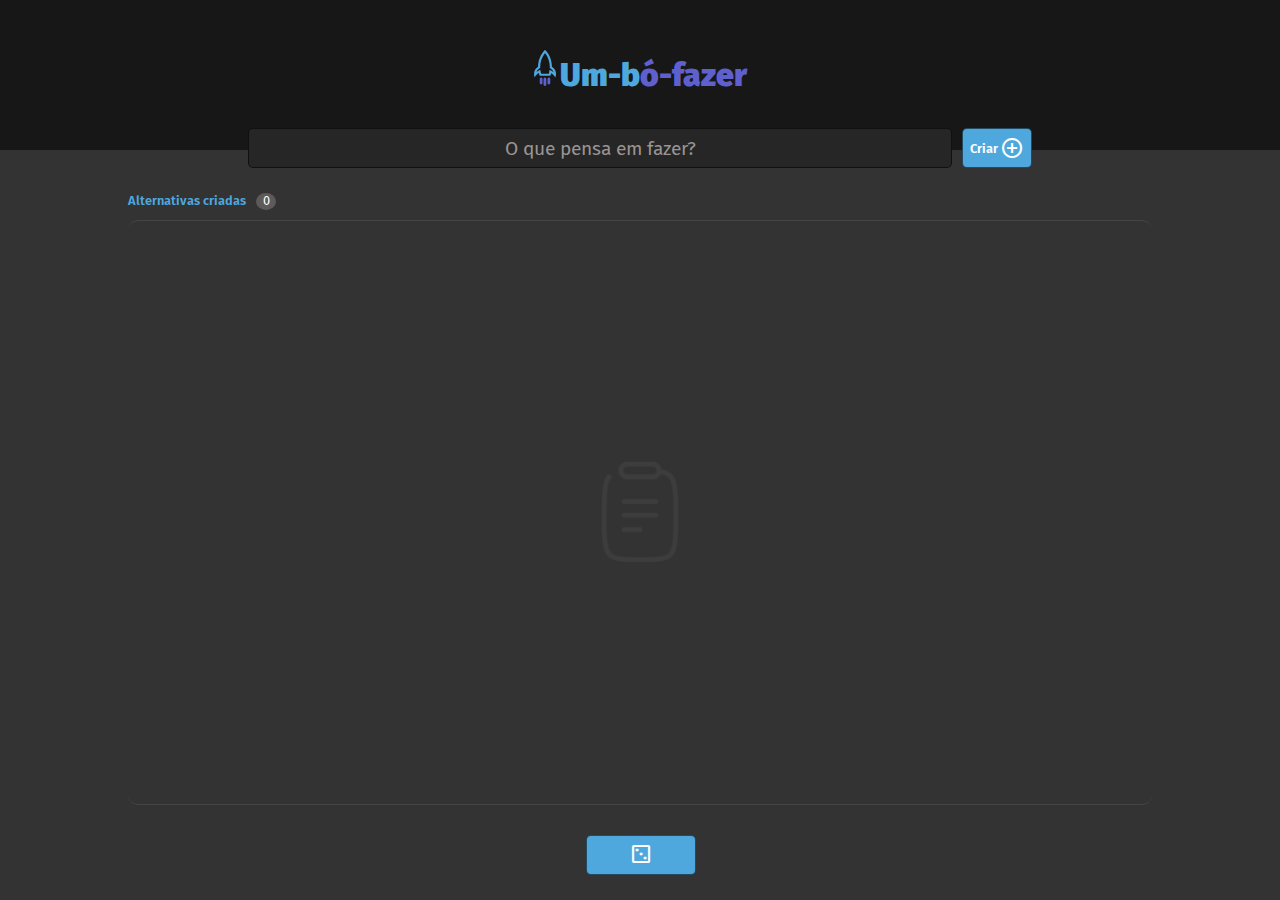
<file: to-do/index.html>
<!DOCTYPE html>
<html lang="pt-br">
<head>
    <meta charset="UTF-8">
    <meta name="viewport" content="width=device-width, initial-scale=1.0">
    <title>Um-bó-fazer</title>
    <link rel="stylesheet" href="assets/styles/style.css">
    <link rel="stylesheet" href="https://fonts.googleapis.com/css2?family=Material+Symbols+Outlined:opsz,wght,FILL,GRAD@20..48,100..700,0..1,-50..200" />
    <link rel="stylesheet" href="https://fonts.googleapis.com/css2?family=Material+Symbols+Outlined:opsz,wght,FILL,GRAD@20..48,100..700,0..1,-50..200" />
    <link rel="stylesheet" href="https://fonts.googleapis.com/css2?family=Material+Symbols+Outlined:opsz,wght,FILL,GRAD@20..48,100..700,0..1,-50..200" />
    <link rel="stylesheet" href="https://fonts.googleapis.com/css2?family=Material+Symbols+Outlined:opsz,wght,FILL,GRAD@20..48,100..700,0..1,-50..200" />
</head>
<body>
    
    <header>
        <img src="assets/imagens/Rocket.svg" alt="Logo foguete" class="logo-img">
        <h1 class="logo-texto">Um-b</h1>
        <h1 class="logo-texto2">ó-fazer</h1>
    </header>

    <section class="input">
        <input type="text" id="item" placeholder="O que pensa em fazer?" autocomplete="off">
        <div class="botao-add">Criar<span class="material-symbols-outlined">
            add_circle
            </span></div>
    </section>

    <section class="contador-itens">
        <div class="contador-itens-texto">Alternativas criadas</div>
        <div class="contador-itens-num">0</div>
    </section>

    <section class="sessao-itens">
        <ul class="lista">
    </section>

    <div class="modal">
        <div class="modal-janela">
            <div class="modal-janela-superior">
                <span class="material-symbols-outlined" id="icon-close">
                    cancel
                    </span>
                <h1 class="h1-roxo">deveria...</h1>
                <h1 class="h1-azul">Você</h1>
            </div>
            <div class="circulo-de-carregamento"></div>
            <div class="resultado"></div>
        </div>
    </div>

    <footer>
        <span class="material-symbols-outlined" id="btnSortear">
            ifl
            </span>
    </footer>

    <script src="assets/script/script.js"></script>
</body>
</html>
</file>
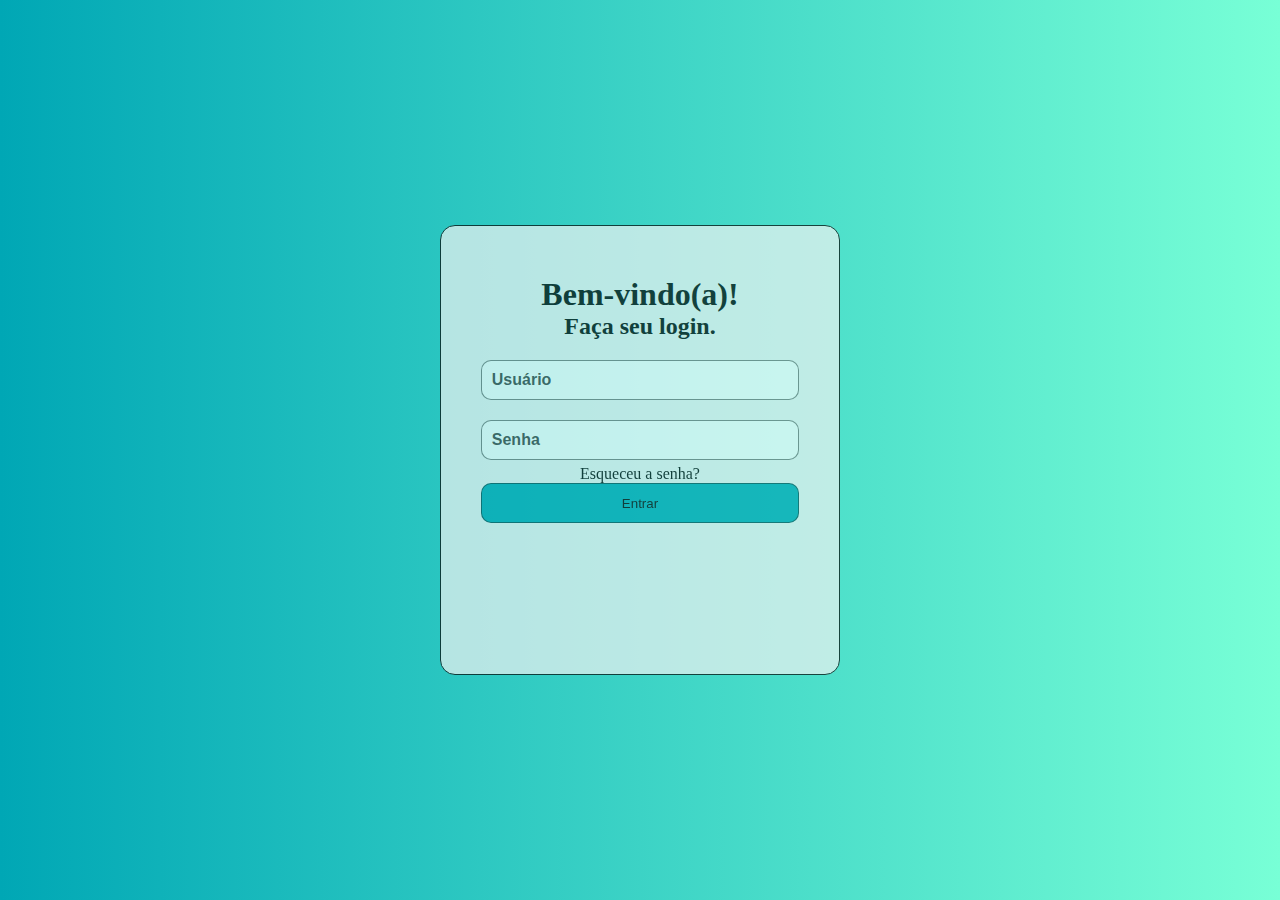
<file: prototipo-evolucoes/assets/html/login.html>
<!DOCTYPE html>
<html lang="pt-br">
<head>
    <meta charset="UTF-8">
    <meta name="viewport" content="width=device-width, initial-scale=1.0">
    <title>Protipo</title>
    <link rel="stylesheet" href="../styles/background-degrade.css">
    <link rel="stylesheet" href="../styles/login-page.css">
</head>
<body>
    <section class="login-box">
        <h1>Bem-vindo(a)!</h1>
        <h2>Faça seu login.</h2>
        <input type="text" id="user" placeholder="Usuário">
        <input type="password" id="pass-user" placeholder="Senha">
        <a href="#" class="forget-btn">Esqueceu a senha?</a>
        <input type="button" value="Entrar" class="btn-entrar">
    </section>
</body>
</html>
</file>
<file: to-do/assets/styles/style.css>
@charset "UTF-8";
@import url('https://fonts.googleapis.com/css2?family=Fira+Sans:ital,wght@0,100;0,200;0,300;0,400;0,500;0,600;0,700;0,800;0,900;1,100;1,200;1,300;1,400;1,500;1,600;1,700;1,800;1,900&display=swap');

*{
    font-family: "Fira Sans", sans-serif;
    font-weight: 400;
    font-style: normal;

    padding: 0px;
    margin: 0px;
    box-sizing: border-box;
}


:root{
    --azul-claro: #4EA8DE;
    --purpura-escuro: #5E60CE;
    --cor-de-fundo: #333333;
    --cor-fundo-escuro: #181717;
}

.modal{
    display: none;
    position: absolute;
    top: 0;
    left: 0;
    width: 100%;
    height: 100%;
    background-color: #181717d0;
}

.modal-janela{
    display: flex;
    flex-direction: column;
    margin: auto;
    width: 450px;
    height: 200px;
    background-color: #181717;
    border-radius: 20px;
    border: 1px solid rgba(255, 255, 255, 0.116);
}

.modal-janela-superior{
    position: relative;
    display: flex;
    flex-direction: row-reverse;
}

#icon-close{
    position: sticky;
    margin: 10px;
    cursor: pointer;
    color: #4EA8DE;
    z-index: 1;
}

.modal-janela-superior > h1{
    margin-left: -52px;
    font-weight: 870;
    margin-top: 5px;
    margin-right: 60px;
    color: #4EA8DE;
    z-index: 1;
}
.modal-janela-superior > .h1-roxo{
 color: #5E60CE;;   
}


header{
    padding-top: 50px;
    height: 150px;
    text-align: center;
    background-color: var(--cor-fundo-escuro);
    width: 100%;
}

.logo-img, .logo-texto{
    font-weight: 900;
    display: inline-block;
}
.logo-texto{
    margin-right: -4px;
    color: var(--azul-claro);
}
.logo-texto2{
    font-weight: 900;
    color: var(--purpura-escuro);
    display: inline-block;
}

body{
    background-color: var(--cor-de-fundo);

}

.input{
    display: flex;
    justify-content: center;
}
.input > #item{
    font-size: 1.2em;
    color: rgb(153, 148, 148);
    text-align: center;
    background-color: #262626;
    margin-top: -22px;
    width: 55%;
    height: 40px;
    border-radius: 5px;
    border: 1px solid rgba(0, 0, 0, 0.562);
}

.input > #item::placeholder{
    color: rgb(153, 148, 148);
    text-align: center;
}

.input > #item:focus{
    outline: none;
}


.botao-add{
    width:70px;
    font-size: 0.8em;
    font-weight: 600;
    padding: 5px;
    color: white;
    display: flex;
    margin-left: 10px;
    margin-top: -22px;
    background-color: var(--azul-claro);
    height: 40px;
    border-radius: 5px;
    border: 1px solid rgba(0, 0, 0, 0.562);
    align-items: center;
    justify-content: center;
}

.botao-add:hover{
    cursor: pointer;
}

.material-symbols-outlined{
    margin-left: 2px;
}

.contador-itens{
    display: flex;
    padding-top: 25px;
    padding-bottom: 10px;
    margin: auto;
    width: 80vw;
}

.sessao-itens{
    border-top: 1px solid rgb(70, 68, 68);
    border-bottom: 1px solid rgb(70, 68, 68);
    border-radius: 10px 10px 10px 10px;
    margin: auto;
    height:65vh;
    width: 80vw;
    background-image: url(../imagens/Clipboard.svg);
    background-repeat: no-repeat;
    background-position: center;
    background-size: 10%;
}

.contador-itens{
    color: var(--azul-claro);
    font-size: 0.8em;
}

.contador-itens-texto{
    font-weight: 600;
    margin-right: 10px;
}

.contador-itens-num{
    text-align: center;
    color: white;
    background-color: #5e5a5a;
    width: 20px;
    height: 17px;
    border-radius: 50%;
}

.sessao-itens{
    overflow: auto;
}

.sessao-itens > ul > li{
    list-style: none;
    color: rgb(196, 193, 193);
    padding: 10px;
    background-color: #262626;
    border-radius: 5px;
    border: 1px solid rgba(80, 79, 79, 0.438);
    margin-bottom: 2px;
    width: 100%;
}

.sessao-itens > ul > li > .material-symbols-outlined {
    float: right;
    margin-left: 10px;
}

.sessao-itens > ul > li > .material-symbols-outlined:hover{
    cursor: pointer;
}


footer{
    display: flex;
    flex-direction: row;
    justify-content: center;
}
footer > span{
    padding: 6px;
    width:110px;
    color: white;
    background-color: var(--azul-claro);
    height: 40px;
    border-radius: 5px;
    border: 1px solid rgba(0, 0, 0, 0.562);
    margin-top: 30px;
    text-align: center;
    align-items: center;
    justify-content: center;
}

footer > span:hover{
    cursor: pointer;
}

@keyframes girar {
    0% {
      transform: rotate(0deg);
    }
    100% {
      transform: rotate(360deg);
    }
  }
  
  .circulo-de-carregamento {
    width: 50px;
    height: 50px;
    border: 4px solid #4EA8DE;
    border-radius: 50%;
    border-top-color: transparent;
    animation: girar 1s linear infinite; 
    align-self: center;
    margin-top: 35px;
  }

.resultado{
    font-weight: 600;
    text-shadow: 1px 1px 1px black;
    font-size: 1.5rem;
    color: white;
    text-align: center;
    margin-top: 50px;
}
</file>
<file: prototipo-evolucoes/assets/styles/background-degrade.css>
@charset "UTF-8";

html{
    background: #007991;  /* fallback for old browsers */
    background: -webkit-linear-gradient(to right, #e2fdff, 
    #00a7b5);  /* Chrome 10-25, Safari 5.1-6 */
    background: linear-gradient(to left, #78ffd6, #00a7b5); /* W3C, IE 10+/ Edge, Firefox 16+, Chrome 26+, Opera 12+, Safari 7+ */

}
</file>
<file: prototipo-evolucoes/assets/styles/login-page.css>
@charset "UTF-8";

*{
    padding: 0;
    margin: 0;
    box-sizing: border-box;
}

:root{
    --cor-01: #00a7b5;
    --cor-02: #e2fdff;
    --cor-03: #f3f3f3;
}


body{
    height: 100vh;
    width: 100vw;
    display: flex;
}

.login-box{
    padding-top: 50px;
    display: flex;
    flex-direction: column;
    opacity: 0.7;
    margin: auto;
    width: 400px;
    height: 450px;
    background-color: var(--cor-03);
    border-radius: 15px;
    border: 1px solid black;
}

.login-box > h1, h2{
    text-align: center;
}
.login-box > #user, #pass-user{
    border-radius: 10px;
    border: solid 1px rgba(0, 0, 0, 0.527);
    align-self: center;
    margin-top: 20px;
    width: 80%;
    height: 40px;
}

.login-box > input::placeholder{
    padding-left: 10px;
    font-size: 1.2em;
    font-weight: 600;
    color: rgba(0, 0, 0, 0.774);
}

.forget-btn{
    margin-top: 5px;
    text-decoration: none;
    color: black;
    text-align: center;
}

.btn-entrar{
    background-color: var(--cor-01);
    border-radius: 10px;
    border: solid 1px rgba(0, 0, 0, 0.527);
    align-self: center;
    width: 80%;
    height: 40px;
}

.btn-entrar:hover{
    cursor: pointer;
}
</file>
